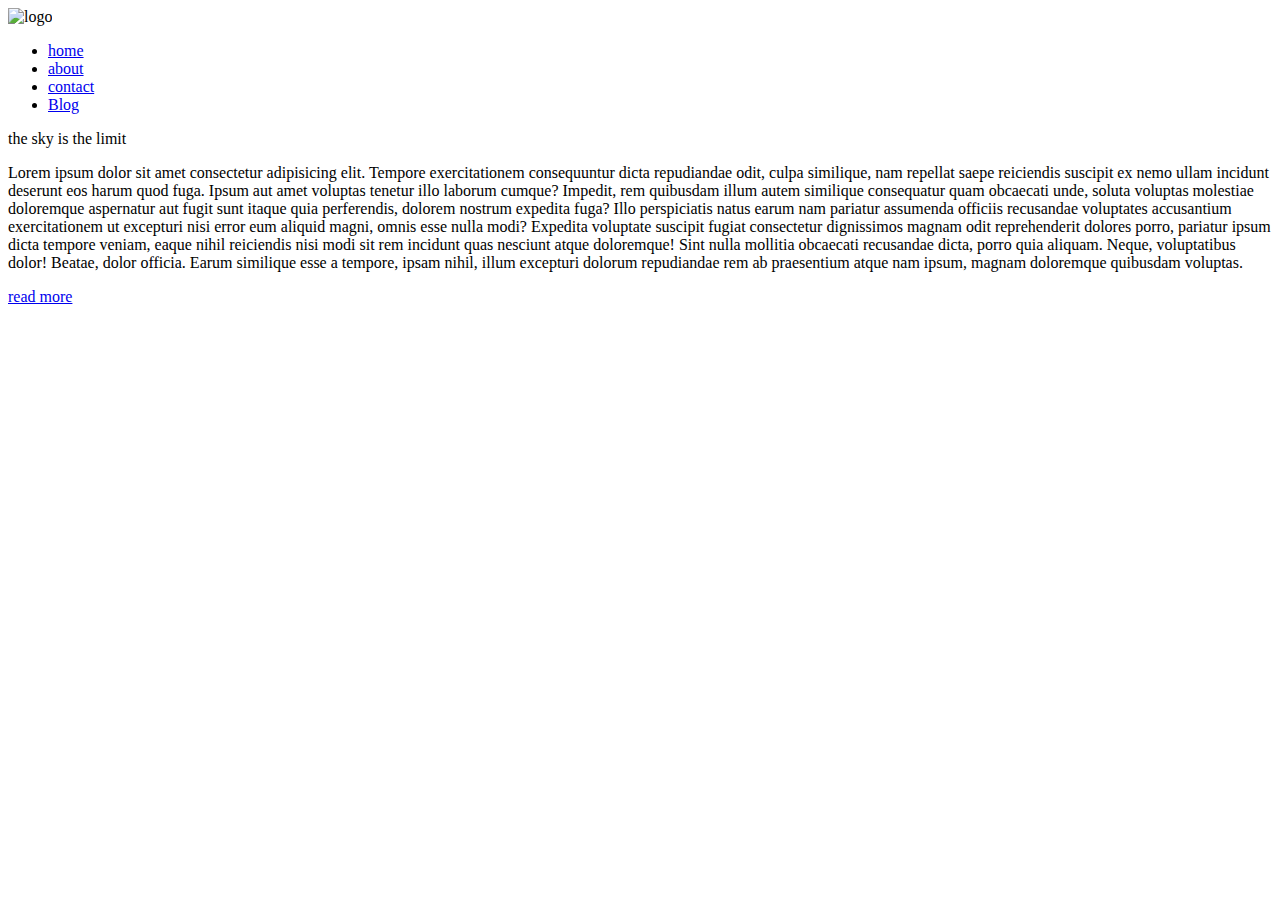
<file: 05march/index.html>
<!DOCTYPE html>
<html lang="en">
<head>
    <meta charset="UTF-8">
    <meta name="viewport" content="width=device-width, initial-scale=1.0">
    <title>Document</title>
</head>
<body>
    <nav>
        <img class="logo"alt="logo"/>
        <ul>
            <li><a href="#">home</a></li>
            <li><a href="#">about</a></li>
            <li><a href="#">contact</a></li>
            <li><a href="#">Blog</a></li>
        </ul>
    </nav>
    <section class="hero>"
        <h1>the sky is the limit</h1>
        <p>Lorem ipsum dolor sit amet consectetur adipisicing elit. Tempore exercitationem consequuntur dicta repudiandae odit, culpa similique, nam repellat saepe reiciendis suscipit ex nemo ullam incidunt deserunt eos harum quod fuga. Ipsum aut amet voluptas tenetur illo laborum cumque? Impedit, rem quibusdam illum autem similique consequatur quam obcaecati unde, soluta voluptas molestiae doloremque aspernatur aut fugit sunt itaque quia perferendis, dolorem nostrum expedita fuga? Illo perspiciatis natus earum nam pariatur assumenda officiis recusandae voluptates accusantium exercitationem ut excepturi nisi error eum aliquid magni, omnis esse nulla modi? Expedita voluptate suscipit fugiat consectetur dignissimos magnam odit reprehenderit dolores porro, pariatur ipsum dicta tempore veniam, eaque nihil reiciendis nisi modi sit rem incidunt quas nesciunt atque doloremque! Sint nulla mollitia obcaecati recusandae dicta, porro quia aliquam. Neque, voluptatibus dolor! Beatae, dolor officia. Earum similique esse a tempore, ipsam nihil, illum excepturi dolorum repudiandae rem ab praesentium atque nam ipsum, magnam doloremque quibusdam voluptas.    
        </p>
        <a href="#"class="btn">read more</a>
        </section>
        <section class="contact">
            

        </section>
</body>
</html>
</file>
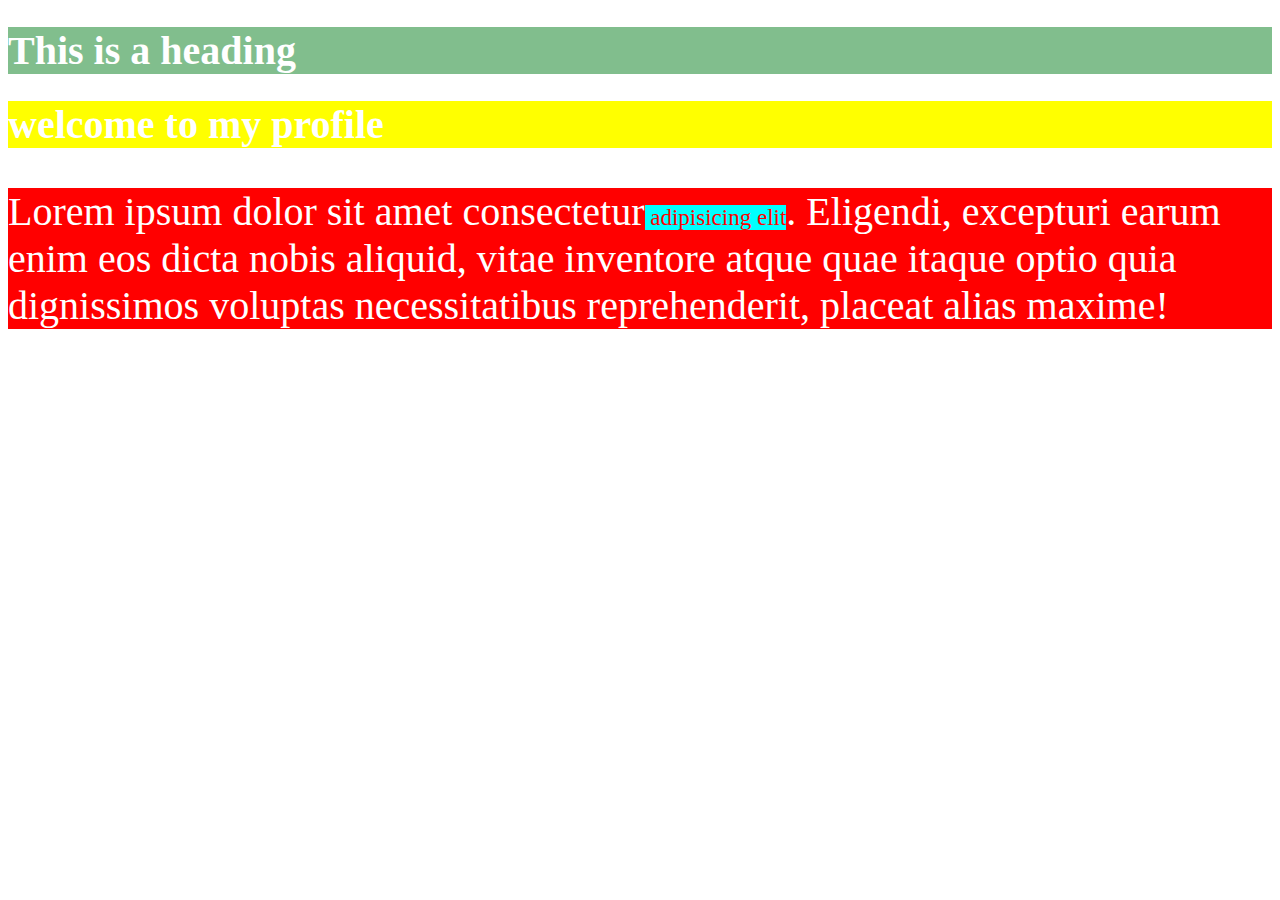
<file: 30feb/index.html>
<!DOCTYPE html>
<html lang="en">
<head>
    <meta charset="UTF-8">
    <meta name="viewport" content="width=device-width, initial-scale=1.0">
    <link rel="stylesheet" href="style.css">
    <title>Document</title>
</head>
<body>
    <h1>This is a heading</h1>
    <div>
        <h1> welcome to my profile </h1>
        <p>Lorem ipsum dolor sit amet consectetur<span> adipisicing elit</span>. Eligendi, excepturi earum enim eos dicta nobis aliquid, vitae inventore atque quae itaque optio quia dignissimos voluptas necessitatibus reprehenderit, placeat alias maxime!

        </p>
    </div>
    
</body>
</html>
</file>
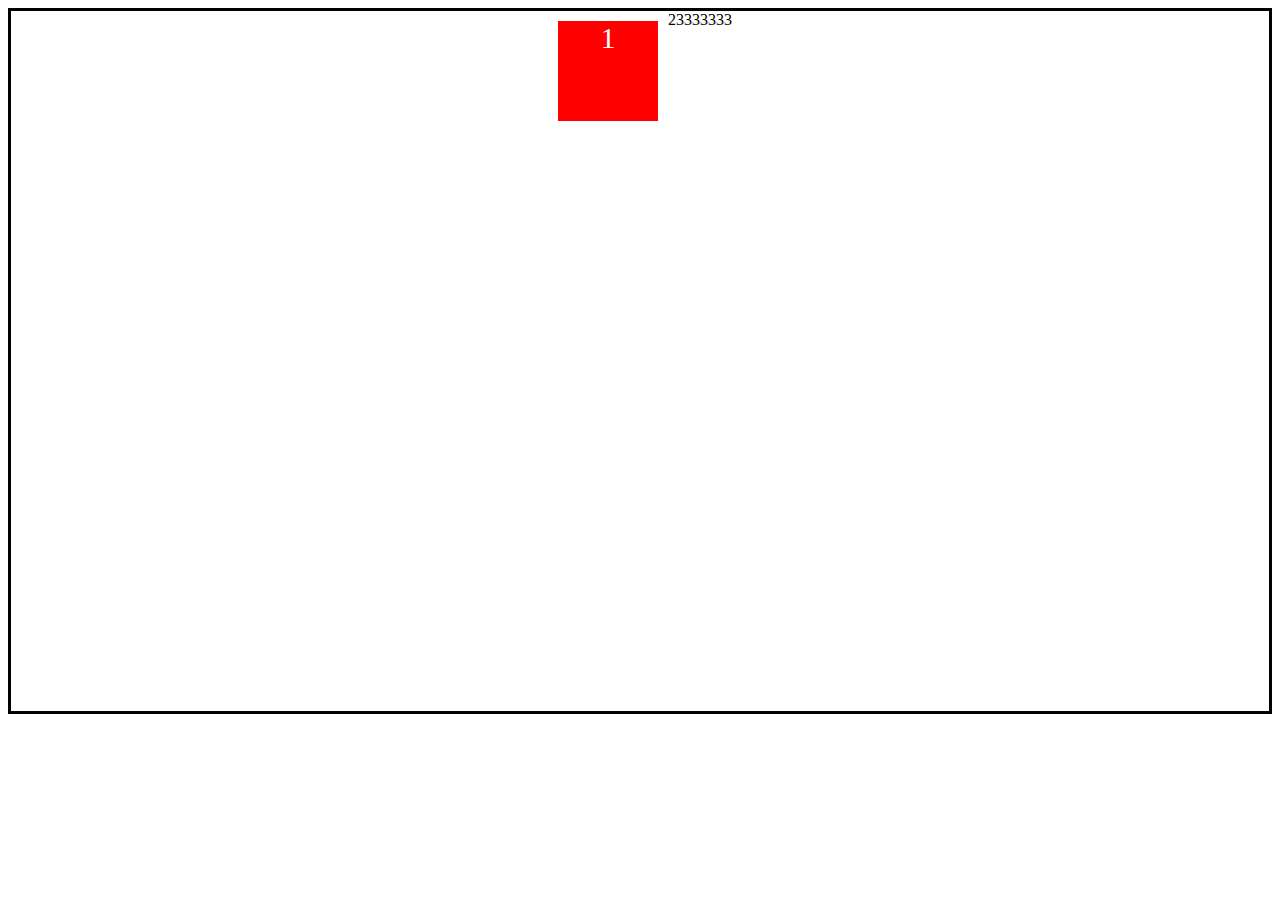
<file: feb28/feb29/4march/index.html>
<!DOCTYPE html>
<html lang="en">
<head>
    <meta charset="UTF-8">
    <meta name="viewport" content="width=device-width, initial-scale=1.0">
    <link rel="stylesheet" href="style.css">
    <title>Document</title>
</head>
<body>
    <div class="container">
        <div class="item item1">1</div>
        <div class="item item2">2</div>
        <div class="item item2">3</div>
        <div class="item item2">3</div>
        <div class="item item2">3</div>
        <div class="item item2">3</div>
        <div class="item item2">3</div>
        <div class="item item2">3</div>
        <div class="item item2">3</div>
        
        

    </div>
    
</body>
</html>
</file>
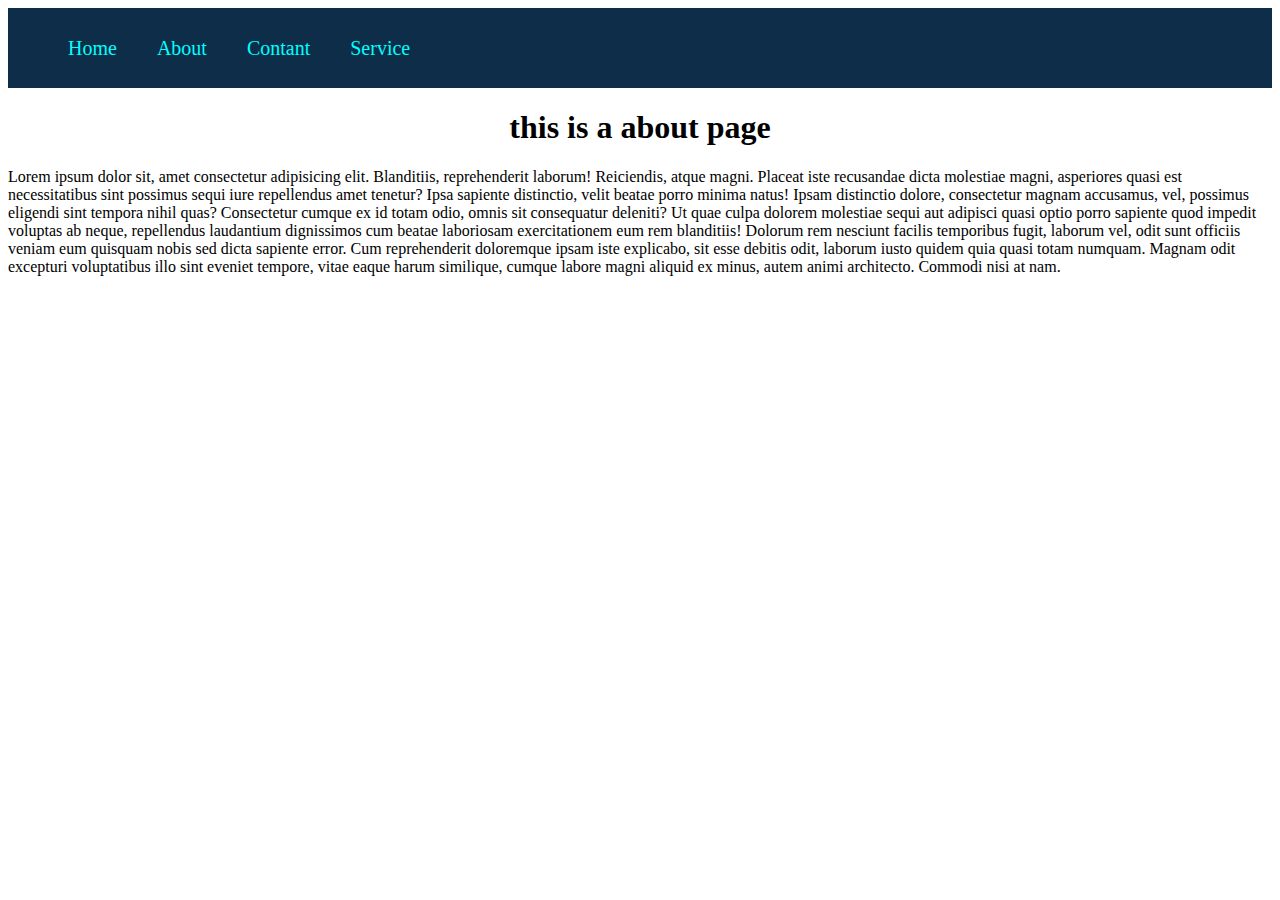
<file: nav About.html>
<!DOCTYPE html>
<html lang="en">
<head>
    <meta charset="UTF-8">
    <meta name="viewport" content="width=device-width, initial-scale=1.0">
    <link rel="stylesheet" href="style.css">
    <title>navigation bar</title>
    
</head>
<body > 
    <nav class="navbar">
        <ul>
            <li><a href=#"Home.html" >Home</a></li>
            <li><a href=#"About.html">About</a></li>
            <li><a href=#"Contact.html">Contant</a></li>
            <li><a href=#"Service.html">Service</a></li>
            
        </ul>
    </nav>
    <main>
        <h1>this is a about page</h1>
        <p>Lorem ipsum dolor sit, amet consectetur adipisicing elit. Blanditiis, reprehenderit laborum! Reiciendis, atque magni. Placeat iste recusandae dicta molestiae magni, asperiores quasi est necessitatibus sint possimus sequi iure repellendus amet tenetur? Ipsa sapiente distinctio, velit beatae porro minima natus! Ipsam distinctio dolore, consectetur magnam accusamus, vel, possimus eligendi sint tempora nihil quas? Consectetur cumque ex id totam odio, omnis sit consequatur deleniti? Ut quae culpa dolorem molestiae sequi aut adipisci quasi optio porro sapiente quod impedit voluptas ab neque, repellendus laudantium dignissimos cum beatae laboriosam exercitationem eum rem blanditiis! Dolorum rem nesciunt facilis temporibus fugit, laborum vel, odit sunt officiis veniam eum quisquam nobis sed dicta sapiente error. Cum reprehenderit doloremque ipsam iste explicabo, sit esse debitis odit, laborum iusto quidem quia quasi totam numquam. Magnam odit excepturi voluptatibus illo sint eveniet tempore, vitae eaque harum similique, cumque labore magni aliquid ex minus, autem animi architecto. Commodi nisi at nam.</p>
    </main>
    
    
    
</body>
</html>
</file>
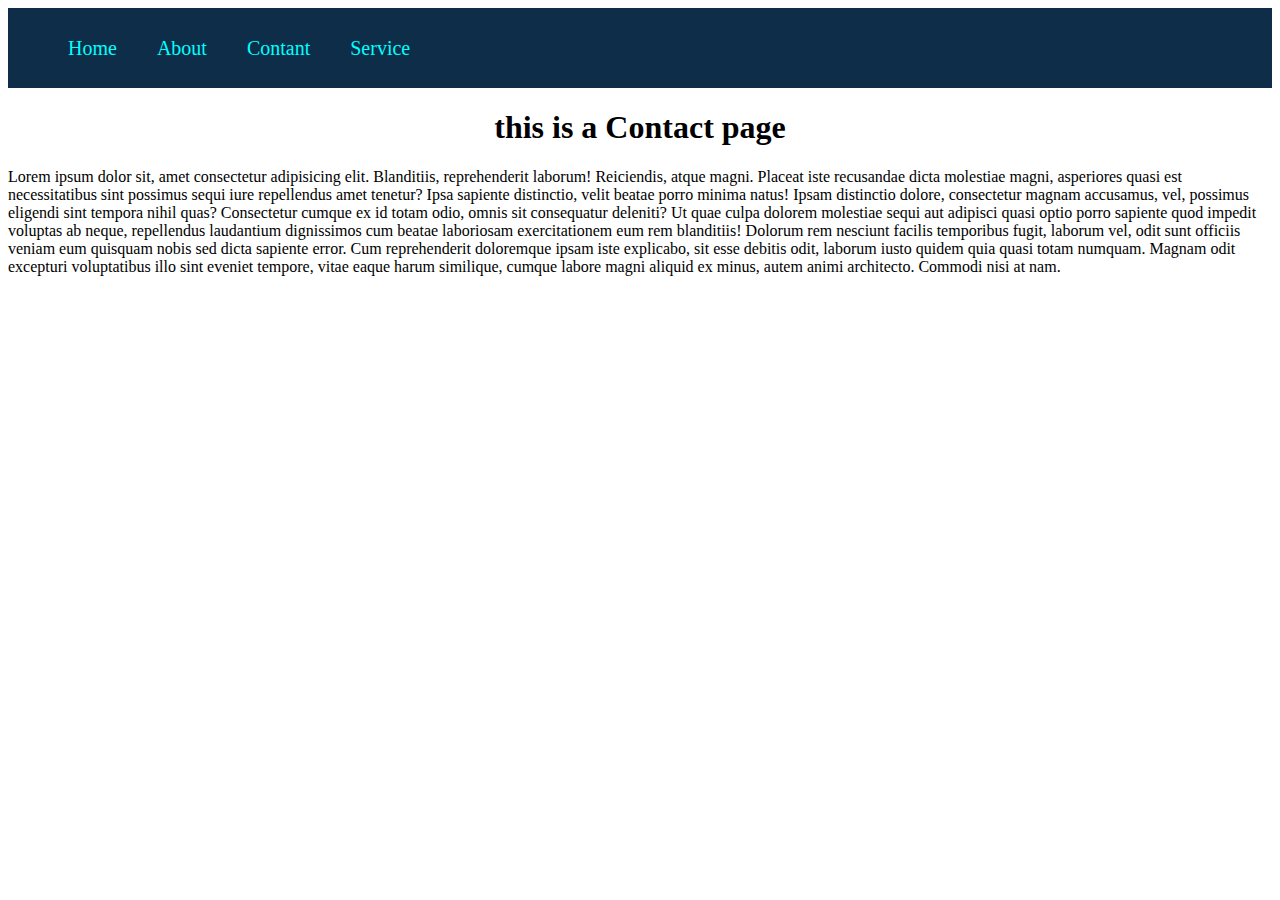
<file: nav Contact 3.html>
<!DOCTYPE html>
<html lang="en">
<head>
    <meta charset="UTF-8">
    <meta name="viewport" content="width=device-width, initial-scale=1.0">
    <link rel="stylesheet" href="style.css">
    <title>navigation bar</title>
    
</head>
<body > 
    <nav class="navbar">
        <ul>
            <li><a href=#"Home.html" >Home</a></li>
            <li><a href=#"About.html">About</a></li>
            <li><a href=#"Contact.html">Contant</a></li>
            <li><a href=#"Service.html">Service</a></li>
            
        </ul>
    </nav>
    <main>
        <h1>this is a Contact page</h1>
        <p>Lorem ipsum dolor sit, amet consectetur adipisicing elit. Blanditiis, reprehenderit laborum! Reiciendis, atque magni. Placeat iste recusandae dicta molestiae magni, asperiores quasi est necessitatibus sint possimus sequi iure repellendus amet tenetur? Ipsa sapiente distinctio, velit beatae porro minima natus! Ipsam distinctio dolore, consectetur magnam accusamus, vel, possimus eligendi sint tempora nihil quas? Consectetur cumque ex id totam odio, omnis sit consequatur deleniti? Ut quae culpa dolorem molestiae sequi aut adipisci quasi optio porro sapiente quod impedit voluptas ab neque, repellendus laudantium dignissimos cum beatae laboriosam exercitationem eum rem blanditiis! Dolorum rem nesciunt facilis temporibus fugit, laborum vel, odit sunt officiis veniam eum quisquam nobis sed dicta sapiente error. Cum reprehenderit doloremque ipsam iste explicabo, sit esse debitis odit, laborum iusto quidem quia quasi totam numquam. Magnam odit excepturi voluptatibus illo sint eveniet tempore, vitae eaque harum similique, cumque labore magni aliquid ex minus, autem animi architecto. Commodi nisi at nam.</p>
    </main>
    
    
    
</body>
</html>
</file>
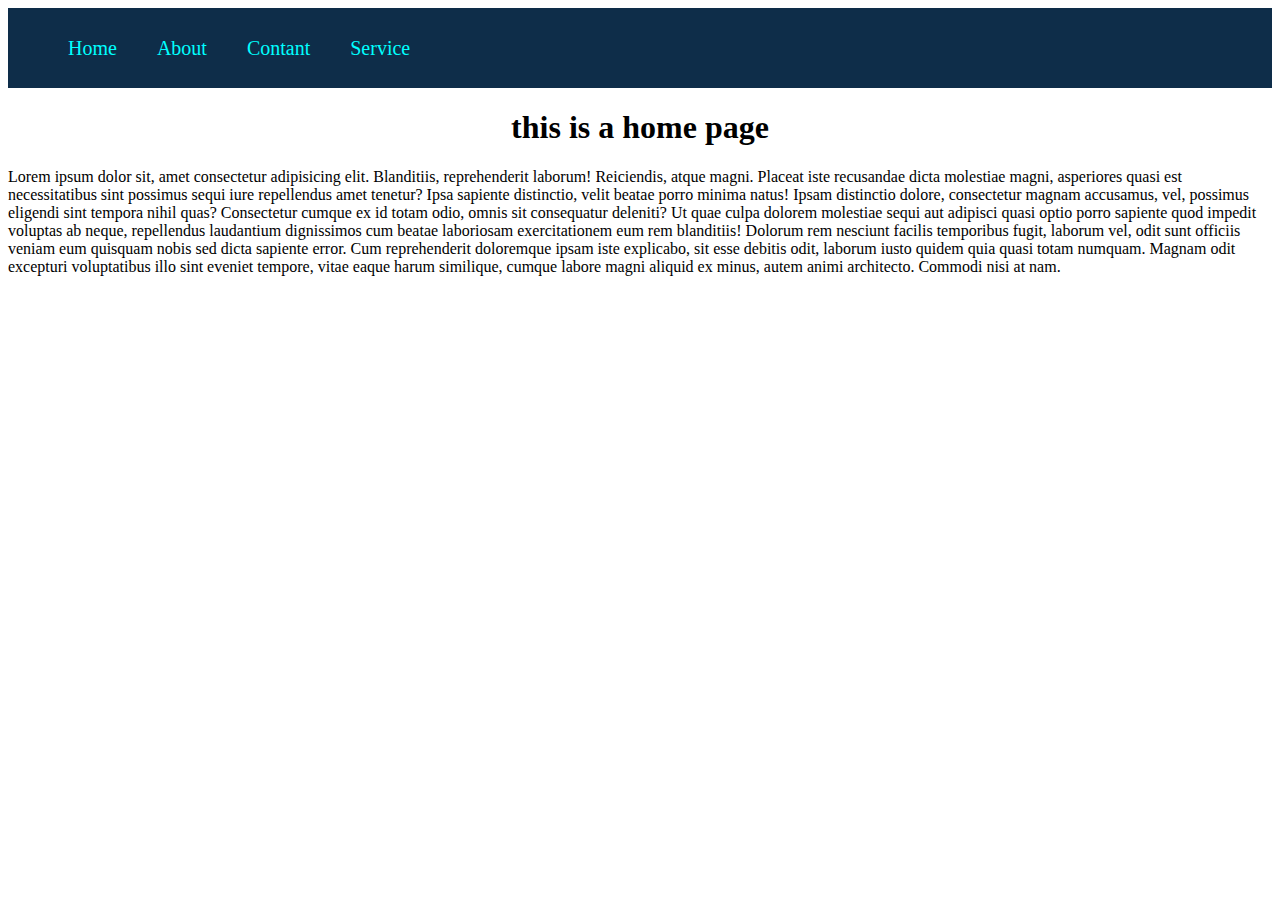
<file: nav home 2.html>
<!DOCTYPE html>
<html lang="en">
<head>
    <meta charset="UTF-8">
    <meta name="viewport" content="width=device-width, initial-scale=1.0">
    <link rel="stylesheet" href="style.css">
    <title>navigation bar</title>
    
</head>
<body > 
    <nav class="navbar">
        <ul>
            <li><a href=#"Home.html" >Home</a></li>
            <li><a href=#"About.html">About</a></li>
            <li><a href=#"Contact.html">Contant</a></li>
            <li><a href=#"Service.html">Service</a></li>
            
        </ul>
    </nav>
    <main>
        <h1>this is a home page</h1>
        <p>Lorem ipsum dolor sit, amet consectetur adipisicing elit. Blanditiis, reprehenderit laborum! Reiciendis, atque magni. Placeat iste recusandae dicta molestiae magni, asperiores quasi est necessitatibus sint possimus sequi iure repellendus amet tenetur? Ipsa sapiente distinctio, velit beatae porro minima natus! Ipsam distinctio dolore, consectetur magnam accusamus, vel, possimus eligendi sint tempora nihil quas? Consectetur cumque ex id totam odio, omnis sit consequatur deleniti? Ut quae culpa dolorem molestiae sequi aut adipisci quasi optio porro sapiente quod impedit voluptas ab neque, repellendus laudantium dignissimos cum beatae laboriosam exercitationem eum rem blanditiis! Dolorum rem nesciunt facilis temporibus fugit, laborum vel, odit sunt officiis veniam eum quisquam nobis sed dicta sapiente error. Cum reprehenderit doloremque ipsam iste explicabo, sit esse debitis odit, laborum iusto quidem quia quasi totam numquam. Magnam odit excepturi voluptatibus illo sint eveniet tempore, vitae eaque harum similique, cumque labore magni aliquid ex minus, autem animi architecto. Commodi nisi at nam.</p>
    </main>
    
    
    
</body>
</html>
</file>
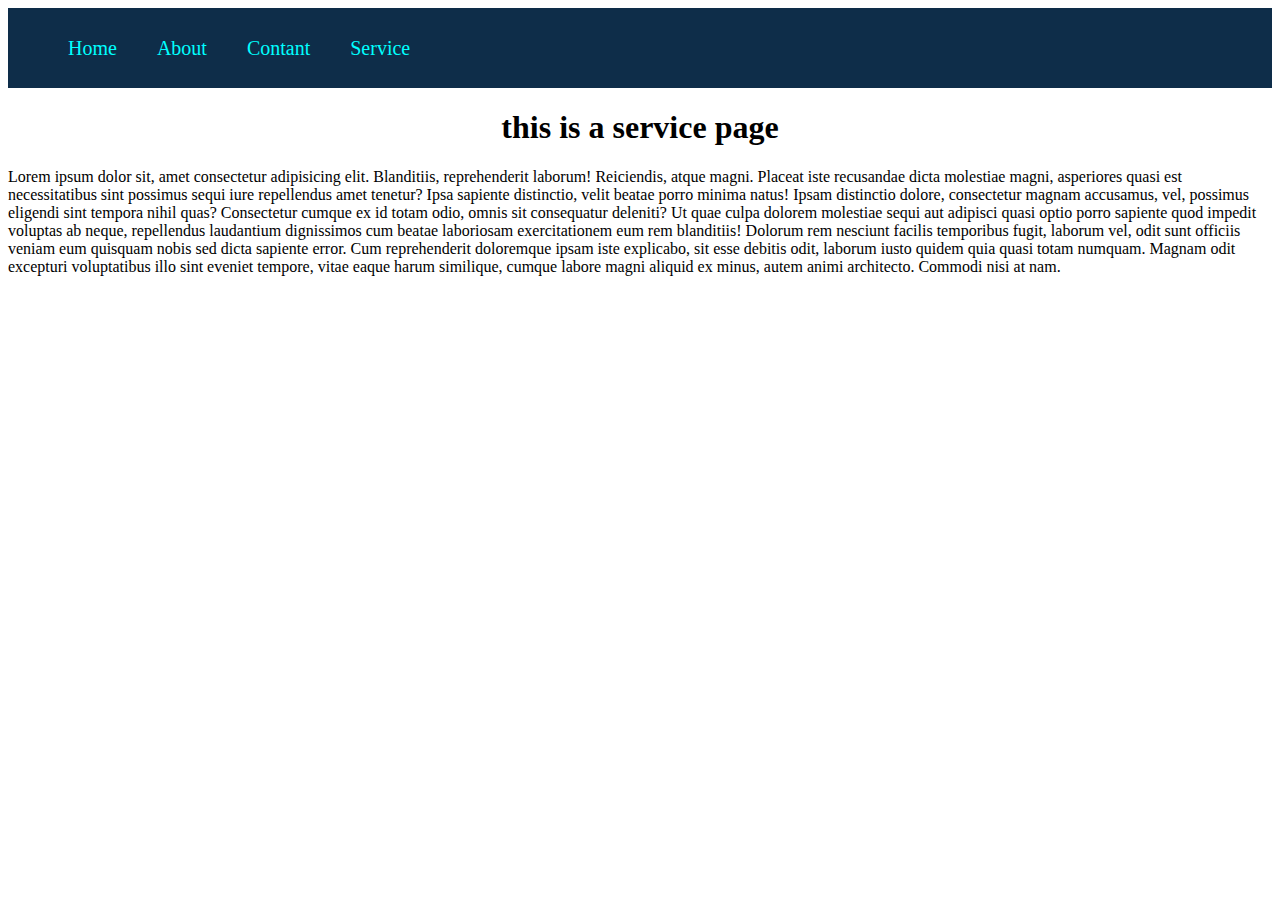
<file: nav Service 4.html>
<!DOCTYPE html>
<html lang="en">
<head>
    <meta charset="UTF-8">
    <meta name="viewport" content="width=device-width, initial-scale=1.0">
    <link rel="stylesheet" href="style.css">
    <title>navigation bar</title>
    
</head>
<body > 
    <nav class="navbar">
        <ul>
            <li><a href=#"Home.html" >Home</a></li>
            <li><a href=#"About.html">About</a></li>
            <li><a href=#"Contact.html">Contant</a></li>
            <li><a href=#"Service.html">Service</a></li>
            
        </ul>
    </nav>
    <main>
        <h1>this is a service page</h1>
        <p>Lorem ipsum dolor sit, amet consectetur adipisicing elit. Blanditiis, reprehenderit laborum! Reiciendis, atque magni. Placeat iste recusandae dicta molestiae magni, asperiores quasi est necessitatibus sint possimus sequi iure repellendus amet tenetur? Ipsa sapiente distinctio, velit beatae porro minima natus! Ipsam distinctio dolore, consectetur magnam accusamus, vel, possimus eligendi sint tempora nihil quas? Consectetur cumque ex id totam odio, omnis sit consequatur deleniti? Ut quae culpa dolorem molestiae sequi aut adipisci quasi optio porro sapiente quod impedit voluptas ab neque, repellendus laudantium dignissimos cum beatae laboriosam exercitationem eum rem blanditiis! Dolorum rem nesciunt facilis temporibus fugit, laborum vel, odit sunt officiis veniam eum quisquam nobis sed dicta sapiente error. Cum reprehenderit doloremque ipsam iste explicabo, sit esse debitis odit, laborum iusto quidem quia quasi totam numquam. Magnam odit excepturi voluptatibus illo sint eveniet tempore, vitae eaque harum similique, cumque labore magni aliquid ex minus, autem animi architecto. Commodi nisi at nam.</p>
    </main>
    
    
    
</body>
</html>
</file>
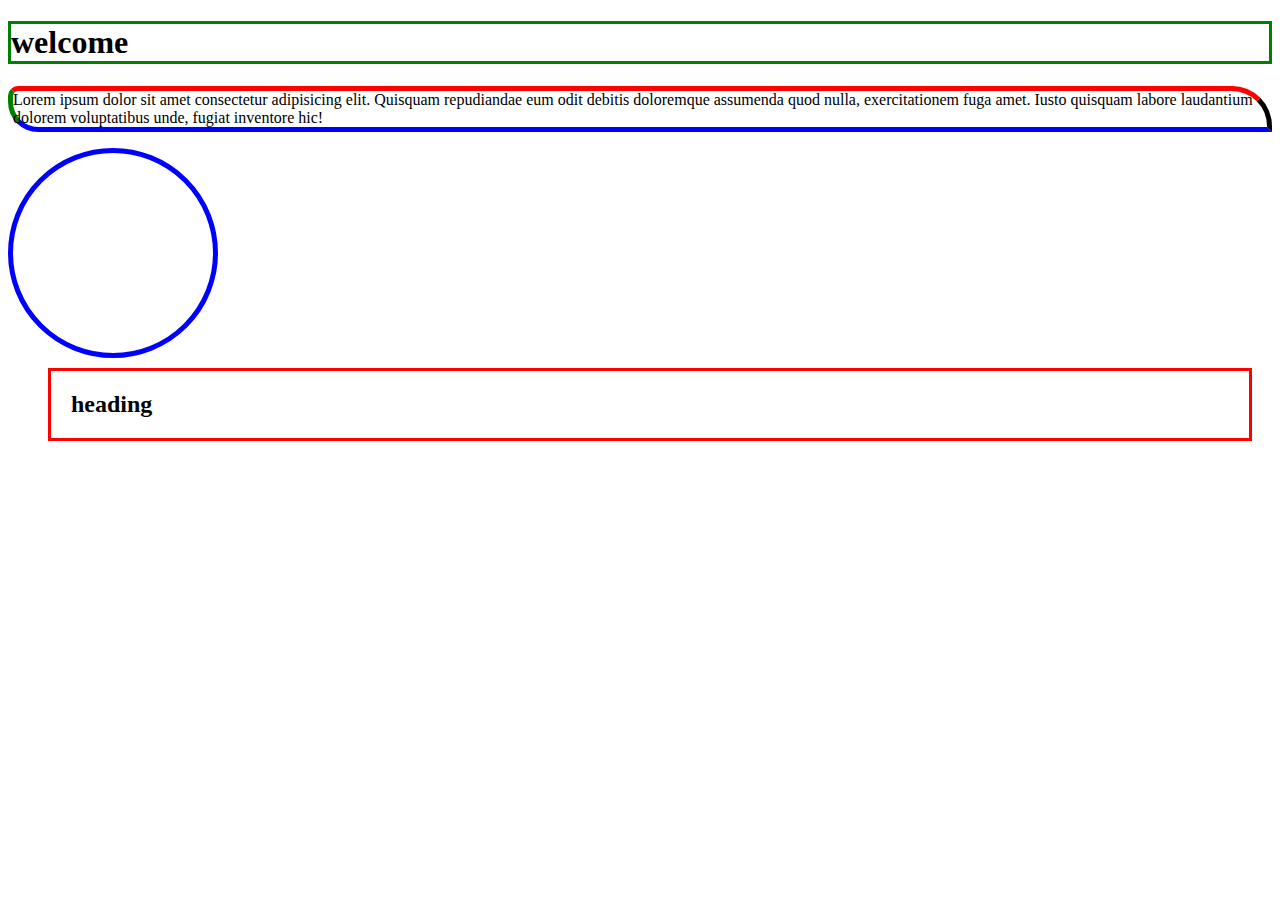
<file: 01 march/1index.html>
<!DOCTYPE html>
<html lang="en">
<head>
    <meta charset="UTF-8">
    <meta name="viewport" content="width=device-width, initial-scale=1.0">
    <link rel="stylesheet" href="style.css">
    <title>Document</title>
</head>
<body>
    <div>
    <h1>welcome</h1>
     <p>
                Lorem ipsum dolor sit amet consectetur adipisicing elit. Quisquam repudiandae eum odit debitis doloremque assumenda quod nulla, exercitationem fuga amet. Iusto quisquam labore laudantium dolorem voluptatibus unde, fugiat inventore hic!
 </p>
    </div>
    <div class="circle"></div>
    <h2>heading</h2>
</body>
</html>
</file>
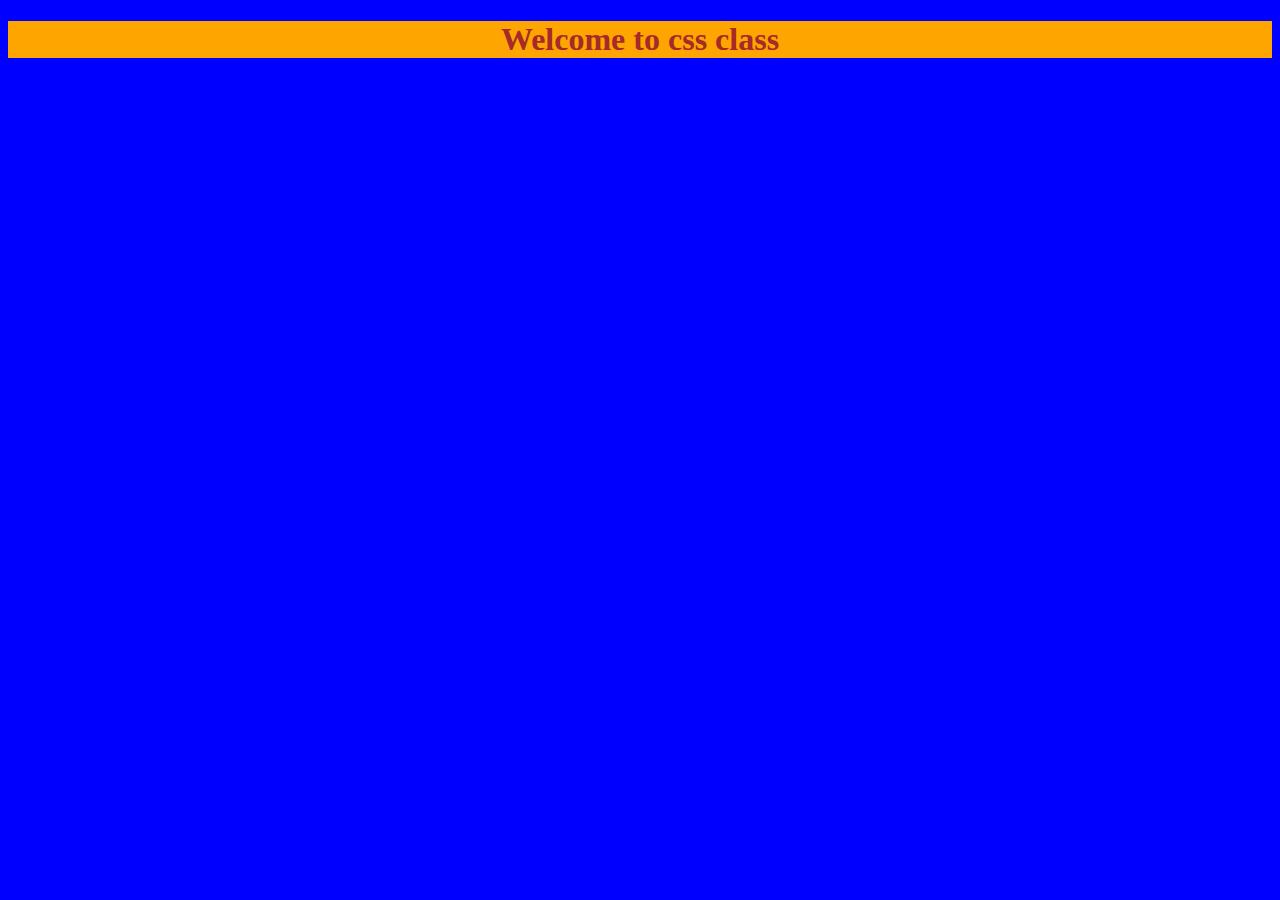
<file: feb28/28index.html>
<!DOCTYPE html>
<html lang="en">
<head>
    <meta charset="UTF-8">
    <meta name="viewport" content="width=device-width, initial-scale=1.0">
   <!---- <link rel="stylesheet" href="style.css">--->
   <link rel="stylesheet" href="style.css">
   <title>Document</title>
   <!--Internal css-->
   <style>
    
        background-color: blueviolet;
        color: brown;
        font-size: 40px;
    

   </style>
</head>
<body>
    <!--inline css-->
    <h1 style="background-color: orange;color:brown; text-align: center;">Welcome to css class</h1>
    
</body>
</html>
</file>
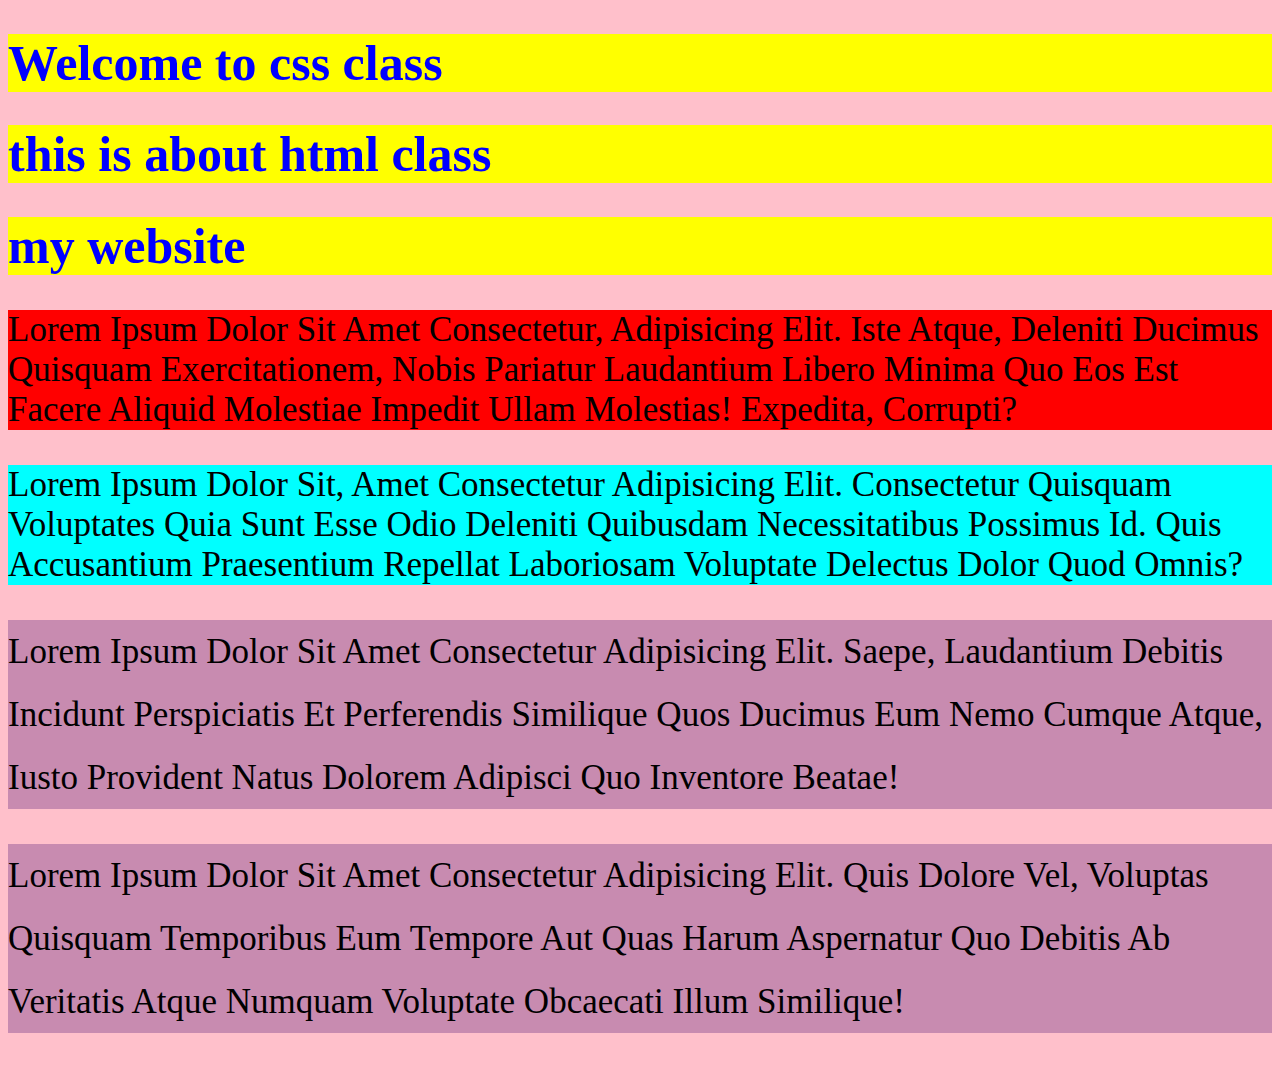
<file: feb29/29index.html>
<!DOCTYPE html>
<html lang="en">
<head>
    <meta charset="UTF-8">
    <meta name="viewport" content="width=device-width, initial-scale=1.0">
    <link rel="stylesheet" href="style.css">
    <title>Document</title>
</head>
<body>
    <h1>Welcome to css class</h1>
    <h1>this is about html class</h1>
    <h1>my website</h1>
    <p id="myheading"> Lorem ipsum dolor sit amet consectetur, adipisicing elit. Iste atque, deleniti ducimus quisquam exercitationem, nobis pariatur laudantium libero minima quo eos est facere aliquid molestiae impedit ullam molestias! Expedita, corrupti?

    </p>
    <p id="mypara">Lorem ipsum dolor sit, amet consectetur adipisicing elit. Consectetur quisquam voluptates quia sunt esse odio deleniti quibusdam necessitatibus possimus id. Quis accusantium praesentium repellat laboriosam voluptate delectus dolor quod omnis?

    </p>
    <p class="para">
        Lorem ipsum dolor sit amet consectetur adipisicing elit. Saepe, laudantium debitis incidunt perspiciatis et perferendis similique quos ducimus eum nemo cumque atque, iusto provident natus dolorem adipisci quo inventore beatae!

    </p>
    <p class="para">
        Lorem ipsum dolor sit amet consectetur adipisicing elit. Quis dolore vel, voluptas quisquam temporibus eum tempore aut quas harum aspernatur quo debitis ab veritatis atque numquam voluptate obcaecati illum similique!

    </p>

    
</body>
</html>
</file>
<file: 30feb/style.css>
body{
    font font-family: gill sans,gill sans mit,calabri;}
    /*nested selector*/
div h1 {
    background-color: yellow;
}
div p span{
    background-color: aqua;
    color: red;
    font-size: 23px;
}
/*nested with multiple selector*/
h1,
div p{
    background-color: red;
    color: white;
    font-size: 40px;
}

h1{
    background-color: rgb(150, 200, 255);
    background-color: rgb(129, 190, 141,52);
}
p{
    background-color: rgb(129, 190, 141);
}
span{ background-color: blueviolet;

}
div{
    height: 100px;
    background-image:url("C:\Users\aj\Downloads\pexels-pixabay-45853.jpg")
    background-repeat=:repeat center:
    background-position: center center;
    background-size: cover;
    background: url()no repeat center center/cover;

}
</file>
<file: feb28/feb29/4march/style.css>
.container{
    background: color #333; ;
border: 3px solid black;
height: 700px;
display: flex;
flex-direction: row;
flex-wrap: wrap;
/*flex start flex-end center space around space-evenly space-bitween*/
justify-content: center;
/*flex content center flex end*/
align-items: flex center;

}
.item1
{
    width: 100px;
    height: 100px;
    background-color: red;
    margin: 10px;
    color: white;
    font-size: 30px;
    text-align: center;
}
.item2
{
    /*shorthand for flex-grow flex-shrink flex-basic*/
    flex-grow: 20px;
}
</file>
<file: style.css>
.navbar {
    display: flex;
    justify-content: space-between;
    background-color: rgb(14, 45, 73);
    color: aquamarine;
    height: 80px;
}
 h1{
    text-align: center;


}
ul{
    display: flex;
    justify-content: space-evenly;
    align-items: center;
    margin: 0px;
    overflow: hidden;

}
ul li{
    list-style: none;
    padding: 10px 20px;
    border-radius: ;
}
a{
    color: aqua;
    text-decoration: none;
    font-size: 20px;
}
 a:hover
{
    background-color: rgb(2, 33, 36);
    color: rgb(24, 202, 214);
    border-bottom: 5px solid rgb(16, 170, 157);
}
.navbar li{
    float: left;
}
</file>
<file: 01 march/style.css>
h1{
    border-width: 3px;
    border-color: red;
    border-style: solid;
    /*shorthand*/
    border: 3px solid green;

}
p{
    border-top: 5px solid red;
    border-bottom: 5px solid blue;
    border-right: 5px solid black;
    border-left: 5px solid green;
    border-top-left-radius: 10px;
    border-top-right-radius: 20px;
    border-bottom-left-radius: 30px;
    border-top-right-radius: 40px;

}
.circle{
    width: 200px;
    height: 200px;
    border: 5px solid blue;
    border-radius: 50%;
}
h2{
    border: 3px solid red;
    padding-top: 10px;
    padding-left: 30px;
    padding-right: 40px;
    padding-bottom: 20px;

    /*shorthand*/
    padding: 10px 20px 30px 40px;
    
    /*shorthand top/bottom/left/right*/
    padding: 20px 30px;

    /* all side*/
    padding: 20px;

    /*margin all sider*/
    margin: 30px;

    /*shorthand top right bottom left*/
    margin: 10px20px30px40px;

    /*shorthand top/bottom left/right*/
    margin: 20px30px;

    margin-top: 10px;
    margin-right: 20px;
    margin-bottom: 30px;
    margin-left: 40px;
}
</file>
<file: feb28/style.css>
body{
    background-color: blue;
    color: red;
}
</file>
<file: feb29/style.css>
/* universal selector8*/
*{background-color: pink;

}
body {
    font-family: cursive;


}

/*Element selectore*/
h1{
    background-color: yellow;
    color: blue;
    font-size: 50px;


}
/* Id selector ....id id umique*/
#myheading {
    background-color: red;
    
}
#mypara{
    background-color: aqua;

}
.para{
    background-color: rgba(54, 1, 104, 0.274);
    background-color: rgb(rgb(49, 3, 3), hsl(120, 95%, 37%), blue);
    background-color: rgba(red, green, rgb(111, 0, 255), alpha);
    /* backround color: #333:*/
    line-height: 1.8;
    font-weight: 500;
}
/*multiple selector */
p {
    font-size: 35px;
    font-style:italiyan;
    text-transform:capitalize;
    text-decoration:;
    

}
</file>
